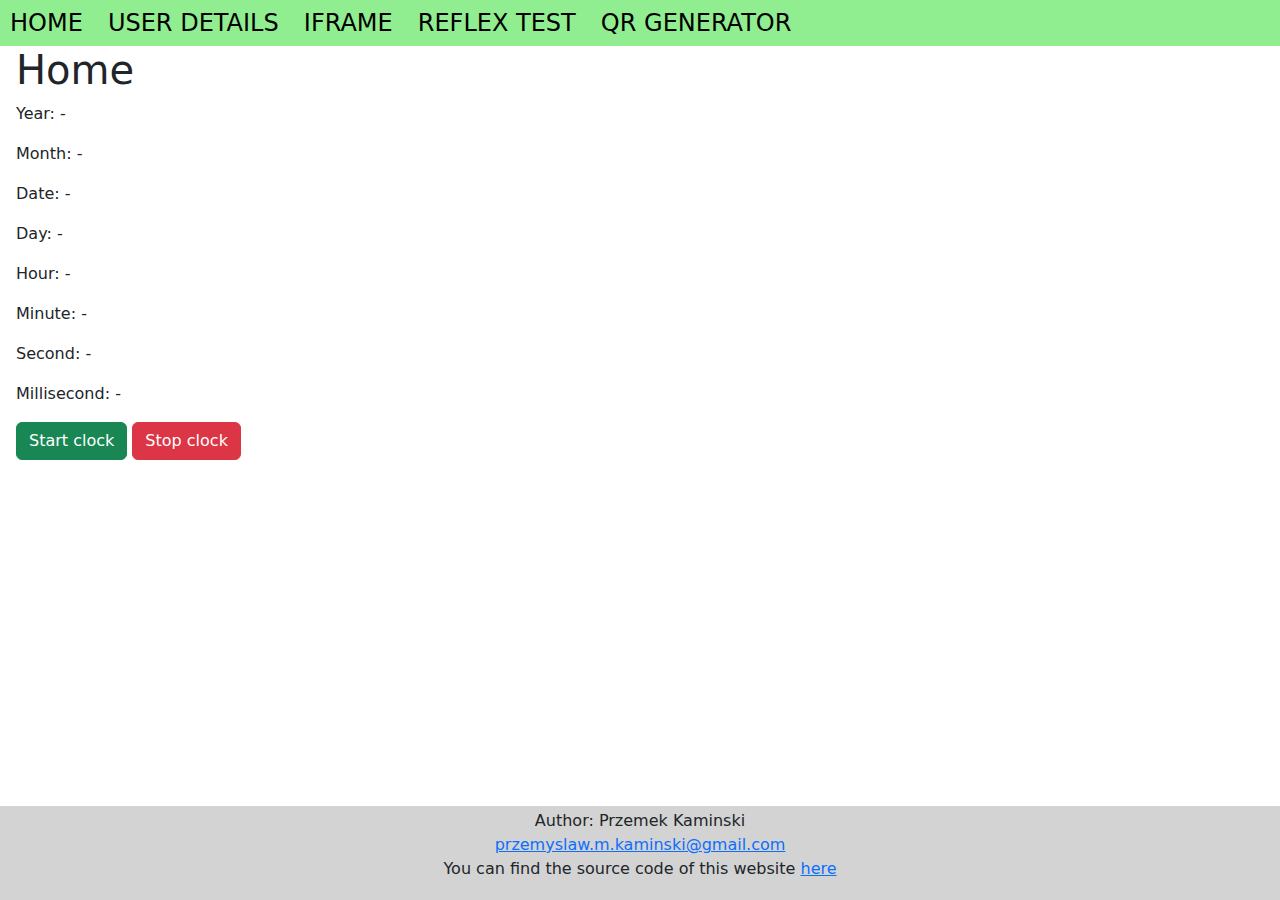
<file: index.html>
<!DOCTYPE html>
<html lang="en">
<head>
  <meta charset="UTF-8">
  <meta name="viewport" content="width=device-width, initial-scale=1">
  <title>Main page</title>
  <script src="js/head-elements-script.js" type="text/javascript"></script>
  <script defer src="js/index-script.js" type="text/javascript"></script>
</head>

<body>
  <div id="navbar"></div>

  <div id="main">
    <div id="mainModal" class="modal">
      <div id="modal-content">
        <span class="close close-x">&times;</span>
        <h5>Unfortunately, the clock is ticking</h5>
        <p>The hours are going by. The past increases, the<br>
          future recedes. Possibilities decreasing, regrets<br>
          mounting.<br><br>
          Do you understand?</p>
        <button type="button" class="close"><b>I understand</b></button>
        <button type="button" class="close">remain ignorant</button>
      </div>
    </div>

    <h1>Home</h1>

    <p class="label">Year:</p>
    <p class="value" id="year">-</p>
    <br>
    <p class="label">Month:</p>
    <p class="value" id="month">-</p>
    <br>
    <p class="label">Date:</p>
    <p class="value" id="date">-</p>
    <br>
    <p class="label">Day:</p>
    <p class="value" id="day">-</p>
    <br>
    <p class="label">Hour:</p>
    <p class="value" id="hour">-</p>
    <br>
    <p class="label">Minute:</p>
    <p class="value" id="minute">-</p>
    <br>
    <p class="label">Second:</p>
    <p class="value" id="second">-</p>
    <br>
    <p class="label">Millisecond:</p>
    <p class="value" id="millisecond">-</p>
    <br>

    <button class="btn btn-success" type="button" id="startButton">Start clock</button>
    <button class="btn btn-danger" type="button" id="stopButton">Stop clock</button>
  </div>
  <div id="footer"></div>
</body>
</html>
</file>
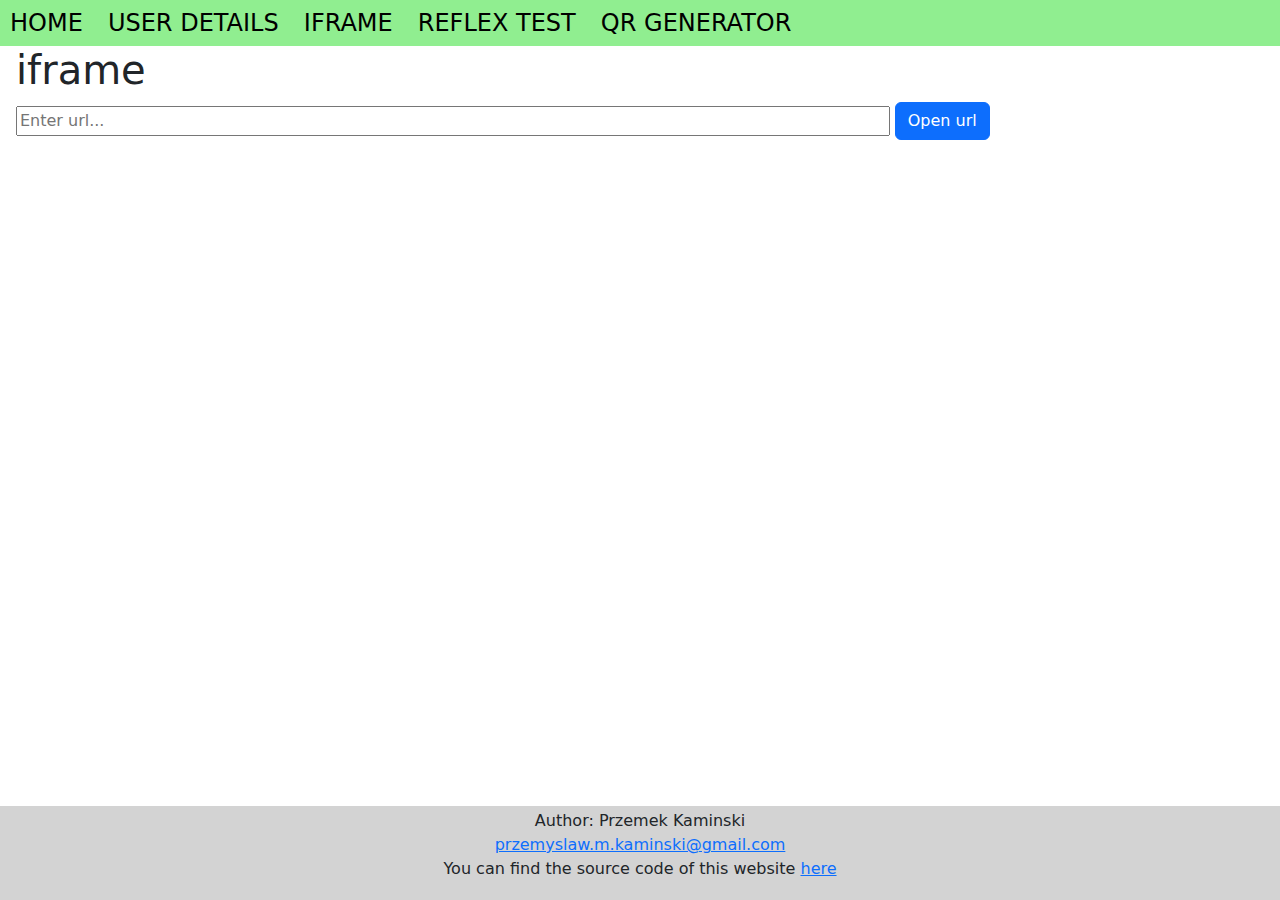
<file: iframe.html>
<!DOCTYPE html>
<html lang="en">
<head>
  <meta charset="UTF-8">
  <meta name="viewport" content="width=device-width, initial-scale=1">
  <script src="js/head-elements-script.js" type="text/javascript"></script>
  <script defer src="js/iframe-script.js" type="text/javascript"></script>
  <title>iframe</title>
</head>

<body>
  <div id="navbar"></div>
  <div id="main">
    <h1>iframe</h1>
    <input type="text" placeholder="Enter url..." id="url-field"/>
    <button class="btn btn-primary" type="button" id="urlButton">Open url</button>
    <iframe src="" title="custom iframe" id="custom-iframe"></iframe>
  </div>
  <div id="footer"></div>
</body>
</html>
</file>
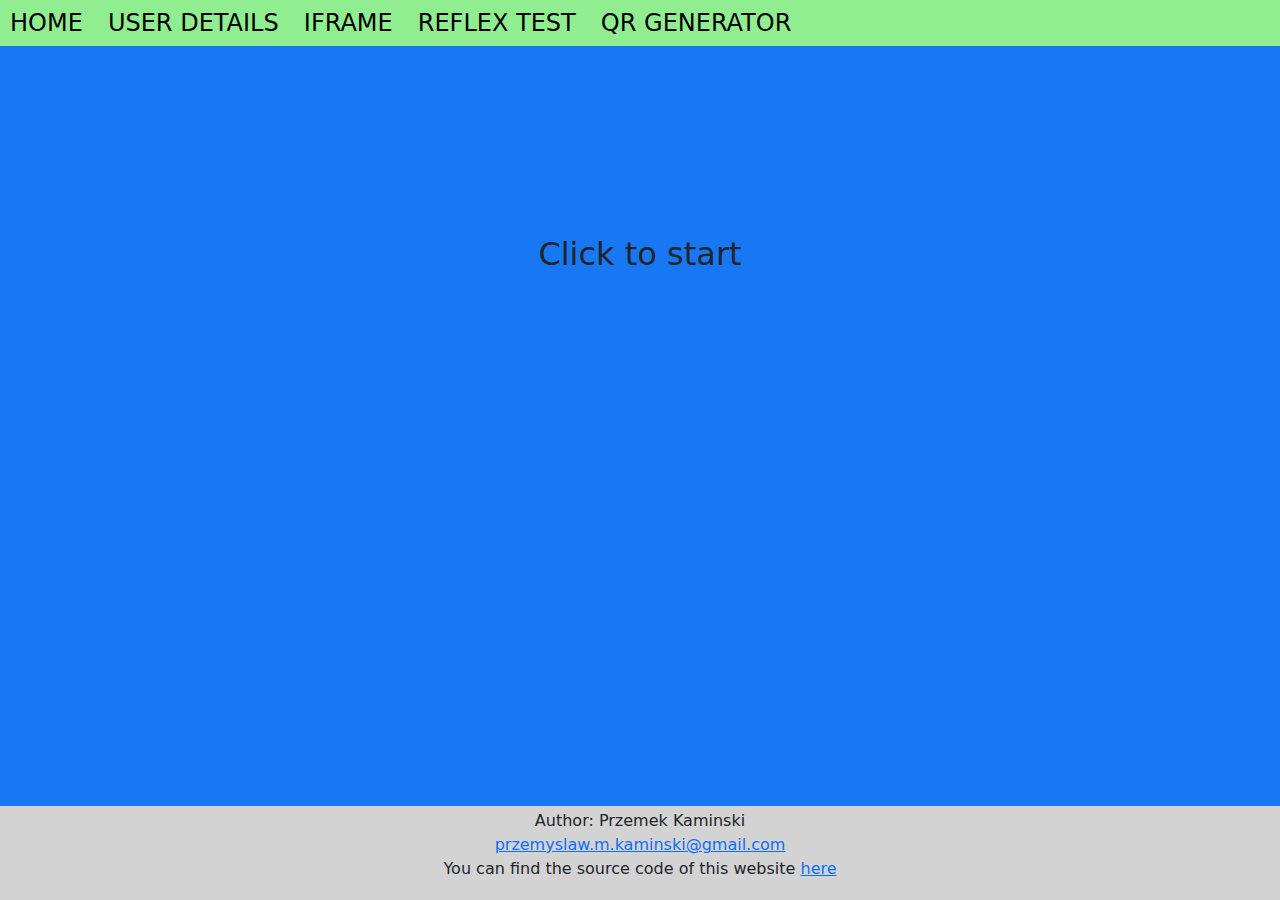
<file: reflextest.html>
<!DOCTYPE html>
<html lang="en">
<head>
  <meta charset="UTF-8">
  <meta name="viewport" content="width=device-width, initial-scale=1">
  <script src="js/head-elements-script.js" type="text/javascript"></script>
  <script defer src="js/reflex-test-script.js" type="text/javascript"></script>
  <title>Reflex test</title>
</head>

<body>
  <div id="navbar"></div>

  <div id="test-button">
    <p>Click to start</p>
  </div>

  <div id="footer"></div>
</body>
</html>
</file>
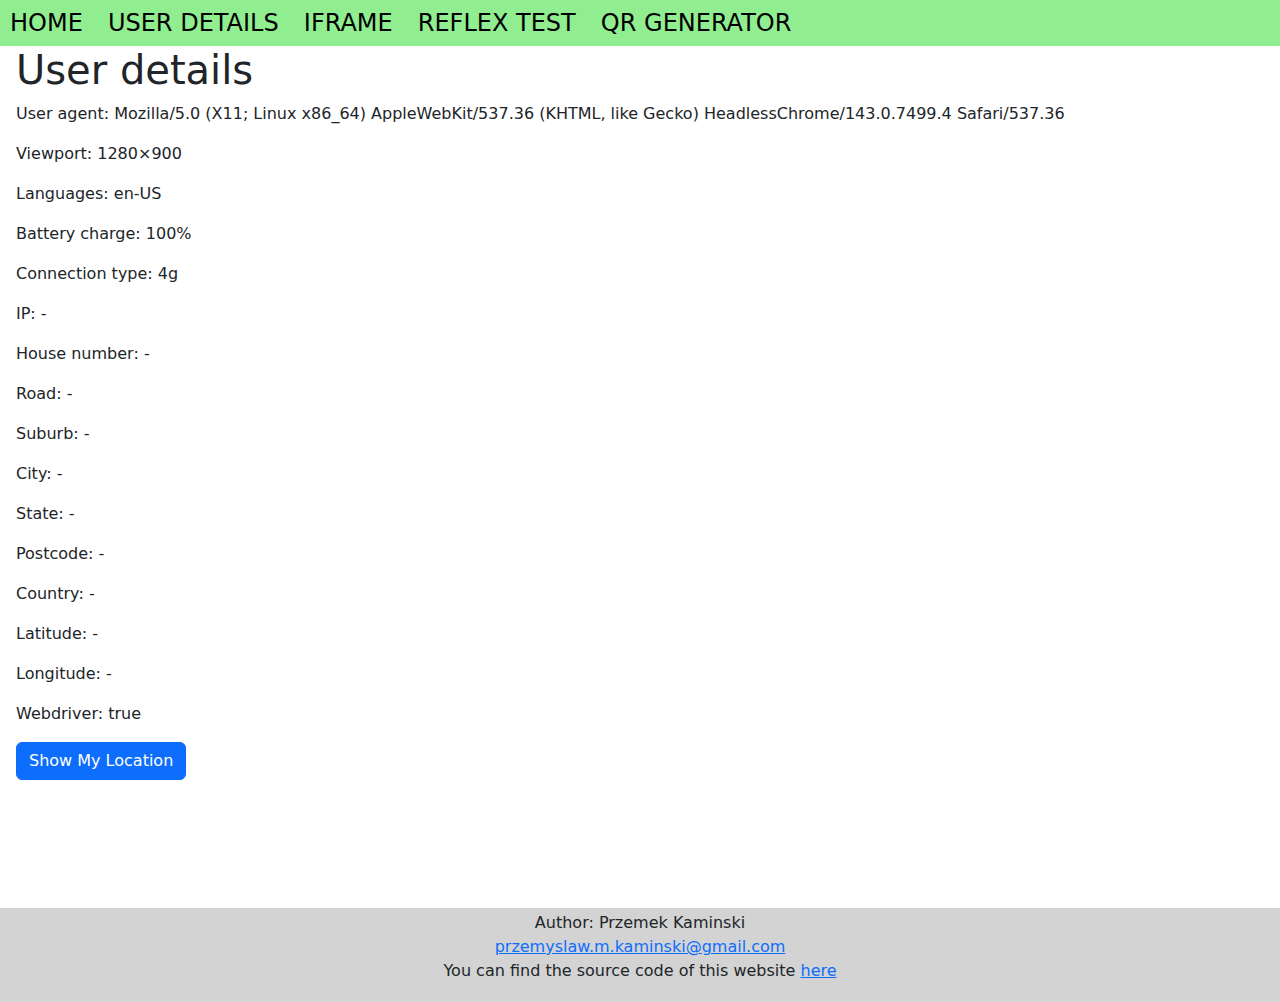
<file: userdetails.html>
<!DOCTYPE html>
<html lang="en">
<head>
  <meta charset="UTF-8">
  <meta name="viewport" content="width=device-width, initial-scale=1">
  <script src="js/head-elements-script.js" type="text/javascript"></script>
  <script defer src="js/user-details-script.js" type="text/javascript"></script>
  <title>User details</title>
</head>

<body>
  <div id="navbar"></div>

  <div id="main">
    <h1>User details</h1>

    <p class="label">User agent:</p>
    <p class="value" id="user_agent">-</p>
    <br>
    <p class="label">Viewport:</p>
    <p class="value" id="viewport">-</p>
    <br>
    <p class="label">Languages:</p>
    <p class="value" id="languages">-</p>
    <br>
    <p class="label">Battery charge:</p>
    <p class="value" id="battery">-</p>
    <br>
    <p class="label">Connection type:</p>
    <p class="value" id="connection">-</p>
    <br>
    <p class="label">IP:</p>
    <p class="value" id="ip">-</p>
    <br>
    <p class="label">House number:</p>
    <p class="value" id="house-number">-</p>
    <br>
    <p class="label">Road:</p>
    <p class="value" id="road">-</p>
    <br>
    <p class="label">Suburb:</p>
    <p class="value" id="suburb">-</p>
    <br>
    <p class="label">City:</p>
    <p class="value" id="city">-</p>
    <br>
    <p class="label">State:</p>
    <p class="value" id="state">-</p>
    <br>
    <p class="label">Postcode:</p>
    <p class="value" id="postcode">-</p>
    <br>
    <p class="label">Country:</p>
    <p class="value" id="country">-</p>
    <br>
    <p class="label">Latitude:</p>
    <p class="value" id="latitude">-</p>
    <br>
    <p class="label">Longitude:</p>
    <p class="value" id="longitude">-</p>
    <br>
    <p class="label">Webdriver:</p>
    <p class="value" id="webdriver">-</p>
    <br>
    <button class="btn btn-primary" id="find-button">Show My Location</button>
    <iframe id="map"
            src="https://www.google.com/maps/embed?pb=!1m14!1m12!1m3!1d19034.01076623676!2d0.0!3d0.0!2m3!1f0!2f0!3f0!3m2!1i1024!2i768!4f13.1!5e0!3m2!1spl!2suk!4v1613246103332!5m2!1spl!2suk"
            style="border:0;" allow="fullscreen" aria-hidden="false" tabindex="0"></iframe>
  </div>
  <div id="footer"></div>
</body>

</html>
</file>
